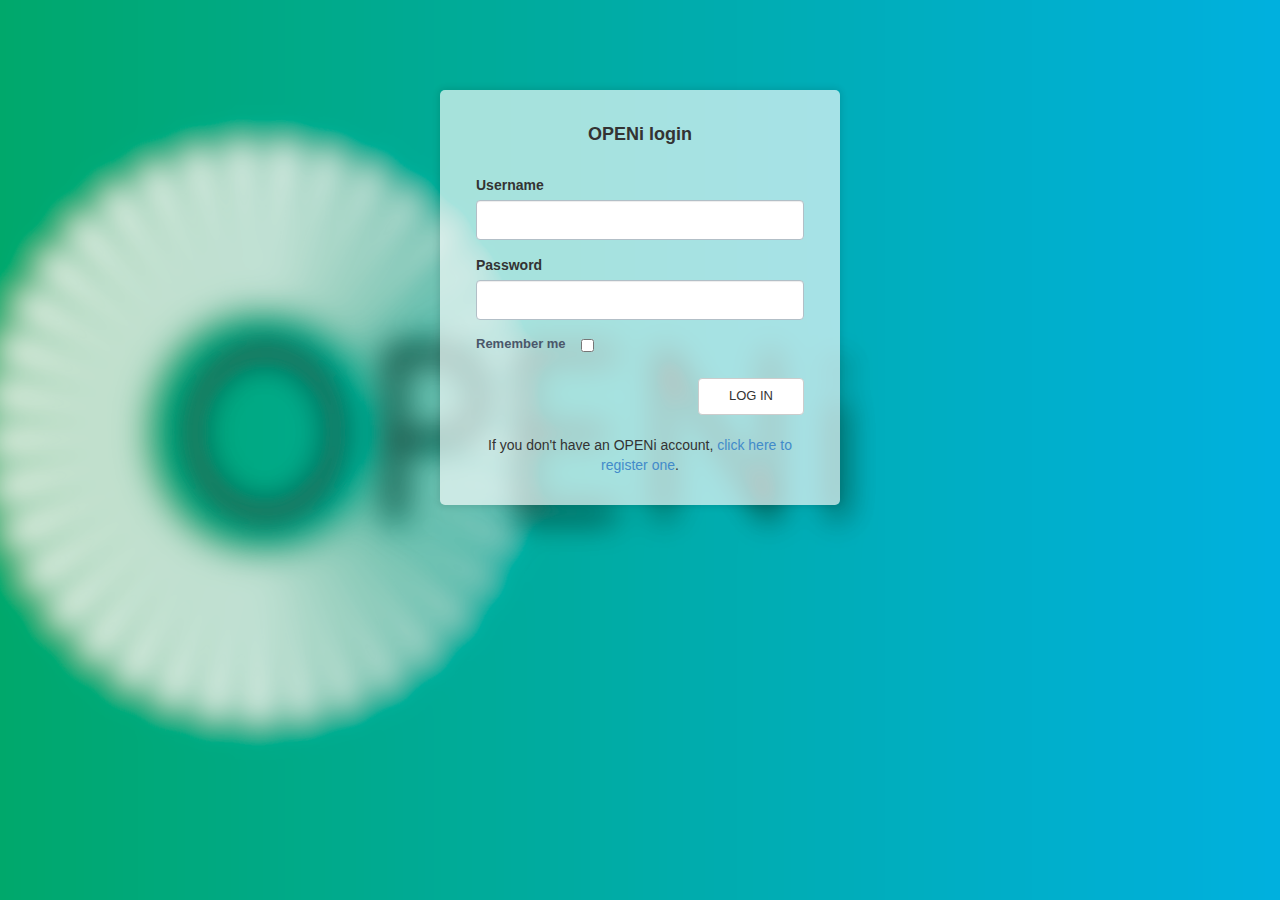
<file: OPENiDashboard/index.html>
﻿<!DOCTYPE html>
<html class="login-bg">
<head>
    <title>Login to OPENi</title>
    <meta http-equiv="Content-Type" content="text/html; charset=utf-8">
    <meta name="viewport" content="width=device-width, initial-scale=1.0">
    <!-- bootstrap -->
    <link href="css/bootstrap.css" rel="stylesheet" />
    <link href="css/Login.css" rel="stylesheet" />
    <!-- open sans font -->
    <link href="http://fonts.googleapis.com/css?family=Open+Sans:300italic,400italic,700italic,800italic,400,300,600,700,800" rel="stylesheet" type="text/css">
    <!--[if lt IE 9]>
      <script src="http://html5shim.googlecode.com/svn/trunk/html5.js"></script>
    <![endif]-->
</head>
<body>
    <div class="login-wrapper">
        <div class="box">
            <div class="content-wrap">
                <h1>OPENi login</h1>
                <div class="alert alert-danger" role="alert" style="display: none" id="errorBox">
                    <strong>Warning!</strong> <p id="errorMsg"></p>
                </div>
                <div class="form-group" style="text-align: left;">
                    <label for="Username">Username</label>
                    <input type="text" name="Username" class="form-control" />
                </div>
                <div class="form-group" style="text-align: left;">
                    <label for="Password">Password</label>
                    <input type="password" name="Password" class="form-control" />
                </div>
                <div class="remember">
                    <label for="RememberMe" style="padding-right: 15px">Remember me</label>
                    <input type="checkbox" name="RememberMe"/>
                </div>
                <input type="button" value="Log in" id="cmdLogin" class="btn btn-default pull-right login" />
                <div class="clearfix"></div>
                <br/>
                <div>If you don't have an OPENi account, <a href="#">click here to register one</a>.</div>
            </div>
        </div>
    </div>
    <script src="scripts/jquery-2.1.1.js"></script>
    <script src="scripts/bootstrap.js"></script>
    <script src="scripts/plugins/iCheck/icheck.js"></script>
    <script>
        // Inline is bad, but this is a hackathon
        var showError = function(msg) {
            $("#errorMsg").html(msg);
            $("#errorBox").show();
        };
        $(function () {
            $("input[name='Username']").val(window.localStorage.getItem("username"));
            $("input[name='Password']").val(window.localStorage.getItem("password"));
            $("#cmdLogin").click(function () {
                $("#errorBox").hide();
                var username = $("input[name='Username']").val();
                var password = $("input[name='Password']").val();
                var saveInfo = $("input[name='RememberMe']").is(':checked');
                if (username && password) {
                    if (username.length > 0 && password.length > 0) {
                        window.localStorage.setItem("username", username);
                        $.ajax({
                            type: "POST",
                            url: "https://demo4.openi-ict.eu:443/uaa/session",
                            data: {
                                "name": username,
                                "password": password
                            }
                        }).done(function(data) {
                            if (data && data.session) {
                                // Store the session in the localstorage
                                window.localStorage.setItem("Session", data.session);
                                if (saveInfo) {
                                    window.localStorage.setItem("password", password);
                                } else {
                                    window.localStorage.removeItem("password");
                                }
                                window.location = "Main.html";
                            } else {
                                window.location = "Main.html";
                                //showError("Failed to authenticate user!");
                            }
                        }).fail(function (data) {
                            // To bypass ssl error, we don't care
                            window.location = "Main.html";
                            //showError("Failed to authenticate user!");
                        });

                    } else {
                        showError("Username and password is required!");
                    }
                } else {
                    showError("Username and password is required!");
                }
            });
        });
    </script>
</body>
</html>
</file>
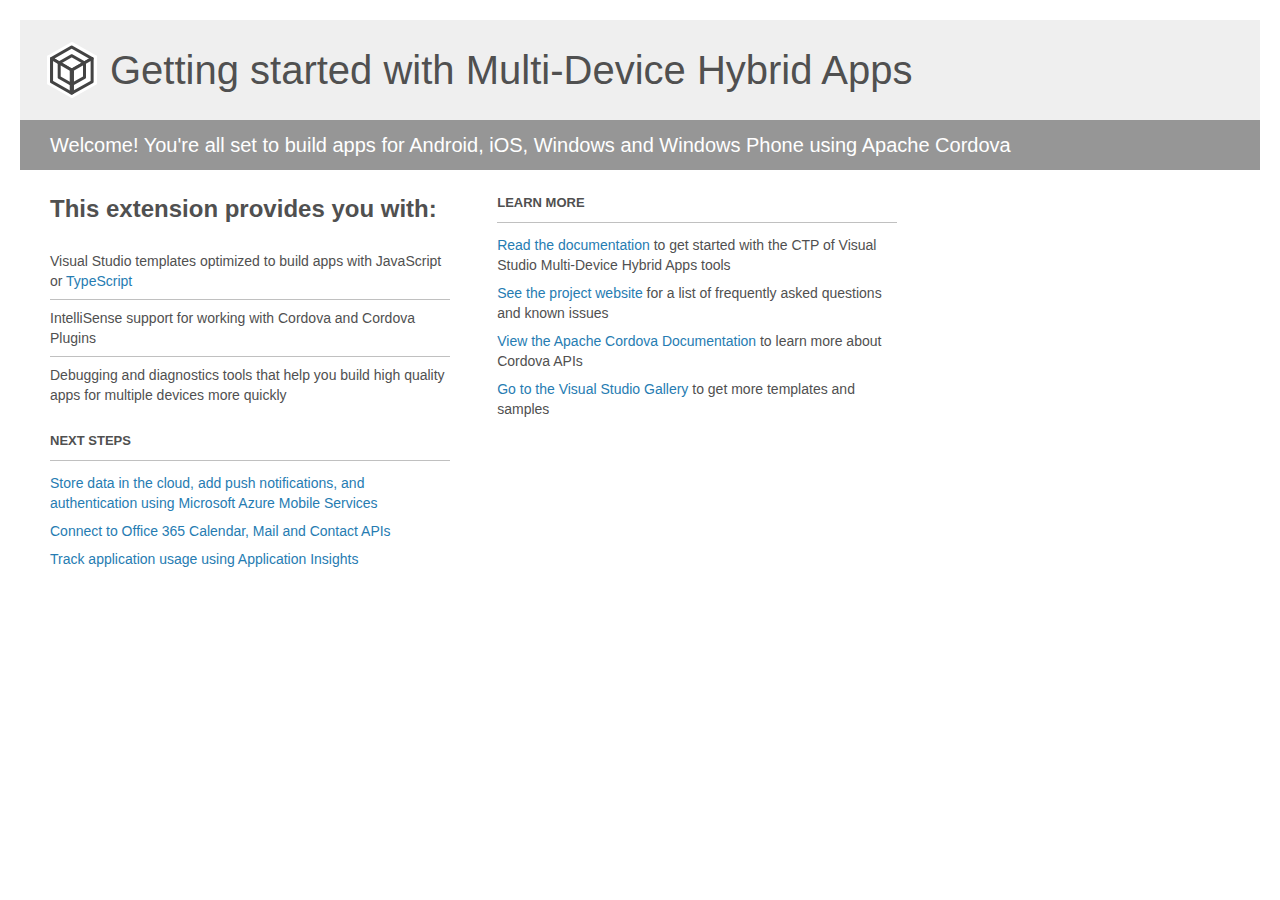
<file: OPENiDashboard/Project_Readme.html>
﻿<!-- For the latest documentation, please visit http://go.microsoft.com/fwlink/?LinkID=397704 -->
<!DOCTYPE html>
<html lang="en">
<head>
    <meta charset="utf-8" />
    <title>Getting started with Multi-Device Hybrid Apps in Microsoft Visual Studio 2013</title>
    <style>
        body {
            background: #fff;
            color: #505050;
            font: 14px 'Segoe UI', tahoma, arial, helvetica, sans-serif;
            margin: 20px;
            padding: 0;
        }

        #footer {
            clear: both;
            font-size: 0.80em;
            padding-top: 100px;
        }

        #header {
            background: #efefef;
            padding: 0;
        }

            #header p {
                margin-top: 0px;
                font-size: 20px;
                color: #fff;
                background: #969696;
                padding: 0 30px;
                line-height: 50px;
            }

        h1 {
            background-image: url('[data-uri]');
            background-repeat: no-repeat;
            background-position-y: 50%;
            font-size: 40px;
            font-weight: normal;
            margin: 0px 20px;
            padding: 0 70px;
            line-height: 100px;
        }

        #main {
            padding: 5px 30px;
        }

        .section {
            width: 400px;
            float: left;
            margin: 0 4% 10px 0;
        }

            .section h2 {
                font-size: 13px;
                text-transform: uppercase;
                margin: 0;
                border-bottom: 1px solid silver;
                padding-bottom: 12px;
                margin-bottom: 8px;
            }

            .section.first {
                margin-left: 0;
            }

                .section.first h2 {
                    font-size: 24px;
                    text-transform: none;
                    border: none;
                }

                .section.first li {
                    border-top: 1px solid silver;
                    padding: 8px 0;
                }

                    .section.first li.first {
                        border-top: 0px;
                    }

            .section.last {
                margin-right: 0;
            }

        ul {
            list-style: none;
            padding: 0;
            margin: 0;
            line-height: 20px;
        }

        li {
            padding: 4px 0;
        }

        a {
            color: #267cb2;
            text-decoration: none;
        }

            a:hover {
                text-decoration: underline;
            }
    </style>
</head>
<body>
    <div id="header">
        <h1>Getting started with Multi-Device Hybrid Apps</h1>
        <p>Welcome! You're all set to build apps for Android, iOS, Windows and Windows Phone using Apache Cordova</p>
    </div>

    <div id="main">
        <div class="section first">
            <h2>This extension provides you with:</h2>
            <ul>
                <li class="first">Visual Studio templates optimized to build apps with JavaScript or <a href="http://aka.ms/O32x6e">TypeScript</a></li>
                <li>IntelliSense support for working with Cordova and Cordova Plugins</li>
                <li>Debugging and diagnostics tools that help you build high quality apps for multiple devices more quickly</li>
            </ul>
        </div>

        <div class="section">
            <h2>Learn More</h2>
            <ul>
                <li><a href="http://aka.ms/Bty252">Read the documentation</a> to get started with the CTP of Visual Studio Multi-Device Hybrid Apps tools</li>
                <li><a href="http://aka.ms/Qpmzow">See the project website</a> for a list of frequently asked questions and known issues</li>
                <li><a href="http://aka.ms/J4x6rl">View the Apache Cordova Documentation</a> to learn more about Cordova APIs</li>
                <li><a href="http://aka.ms/Ch4xra">Go to the Visual Studio Gallery</a> to get more templates and samples</li>
            </ul>
        </div>

        <div class="section">
            <h2>Next Steps</h2>
            <ul>
                <li><a href="http://aka.ms/K18w0t">Store data in the cloud, add push notifications, and authentication using Microsoft Azure Mobile Services</a></li>
                <li><a href="http://aka.ms/Bd4mm7">Connect to Office 365 Calendar, Mail and Contact APIs</a></li>
                <li><a href="http://aka.ms/Qnoffd">Track application usage using Application Insights</a></li>
            </ul>
        </div>
    </div>
</body>
</html>
</file>
<file: OPENiDashboard/css/Login.css>
﻿body {
    background-color: inherit;
    padding-top: 50px;
    padding-bottom: 20px;
    width: 100%;
    height: 100%;
}

.login-bg {
  background: url("../images/bckround.png") no-repeat center center fixed;
  filter: progid:DXImageTransform.Microsoft.AlphaImageLoader(src='../images/bckround.png', sizingMethod='scale');
  -ms-filter: "progid:DXImageTransform.Microsoft.AlphaImageLoader(src='../images/bckround.png', sizingMethod='scale')";
  -webkit-background-size: cover;
  -moz-background-size: cover;
  -o-background-size: cover;
  background-size: cover;
}

.login-wrapper {
  position: absolute;
  top: 90px;
  left: 0;
  right: 0;
  text-align: center;
}
.login-wrapper .logo {
  margin-bottom: 45px;
  position: relative;
  left: -2px;
}
.login-wrapper .box {
  margin: 0 auto;
  padding: 35px 0 30px;
  float: none;
  width: 400px;
  box-shadow: 0 0 6px 2px rgba(0, 0, 0, 0.1);
  border-radius: 5px;
  background: rgba(255, 255, 255, 0.65);
}
.login-wrapper .box .content-wrap {
  width: 82%;
  margin: 0 auto;
}
.login-wrapper .box h1 {
  margin: 0 0 30px 0;
  font-size: 18px;
  font-weight: 600;
}
.login-wrapper input[type="text"],
.login-wrapper input[type="password"] {
  font-size: 15px;
  height: 40px;
  /*margin-bottom: 18px;*/
  border-color: #b2bfc7;
  padding-left: 12px;
}
/*.login-wrapper input[type="password"] {
  margin-bottom: 10px;
}*/
.login-wrapper input:-moz-placeholder {
  color: #9ba8b6;
  font-size: 15px;
  letter-spacing: 0px;
  font-style: italic;
}
.login-wrapper input:-ms-input-placeholder {
  color: #9ba8b6;
  font-style: italic;
  letter-spacing: 0px;
  font-size: 15px;
}
.login-wrapper input::-webkit-input-placeholder {
  color: #9ba8b6;
  font-style: italic;
  letter-spacing: 0px;
  font-size: 15px;
}
.login-wrapper .box a.forgot {
  display: block;
  text-align: right;
  font-style: italic;
  text-decoration: underline;
  color: #3d88ba;
  font-size: 13px;
  margin-bottom: 6px;
}
.login-wrapper .box .remember {
  display: block;
  overflow: hidden;
  margin-bottom: 20px;
}
.login-wrapper .box .remember input[type="checkbox"] {
  float: left;
  margin-right: 8px;
}
.login-wrapper .box .remember label {
  float: left;
  color: #4a576a;
  font-size: 13px;
  font-weight: 600;
}
.login-wrapper .box .login {
  text-transform: uppercase;
  font-size: 13px;
  padding: 8px 30px;
}
.login-wrapper .no-account {
  margin: 0 auto;
  float: none;
  text-align: center;
  font-size: 14px;
  margin-top: 25px;
}
.login-wrapper .no-account p {
  display: inline-block;
  color: #aaaaaa;
}
.login-wrapper .no-account a {
  color: #aaaaaa;
  margin-left: 7px;
  border-bottom: 1px solid;
  transition: all .1s linear;
  -moz-transition: all .1s linear;
  /* Firefox 4 */
  -webkit-transition: all .1s linear;
  /* Safari and Chrome */
  -o-transition: all .1s linear;
  /* Opera */
}
.login-wrapper .no-account a:hover {
  text-decoration: none;
  color: #fff;
  border-bottom-color: #fff;
}

/* background switcher */
.bg-switch {
  position: absolute;
  background: rgba(255, 255, 255, 0.8);
  top: 60px;
  border-radius: 0px 10px 10px 0px;
  padding: 10px 10px 0px 10px;
  z-index: 999;
}
.bg-switch .bgs .bg {
  text-align: center;
  margin-bottom: 13px;
  text-decoration: none;
  display: block;
}
.bg-switch .bgs .bg.active img {
  border-color: #000;
}
.bg-switch .bgs .bg img {
  width: 80px;
  height: 60px;
  border: 2px solid #9fcef1;
  cursor: pointer;
}

/* responsive */
@media (max-width: 767px) {
  .login-wrapper .box {
    width: 350px;
  }
}
@media (max-width: 480px) {
  .login-wrapper .box {
    width: 90%;
  }
}
</file>
